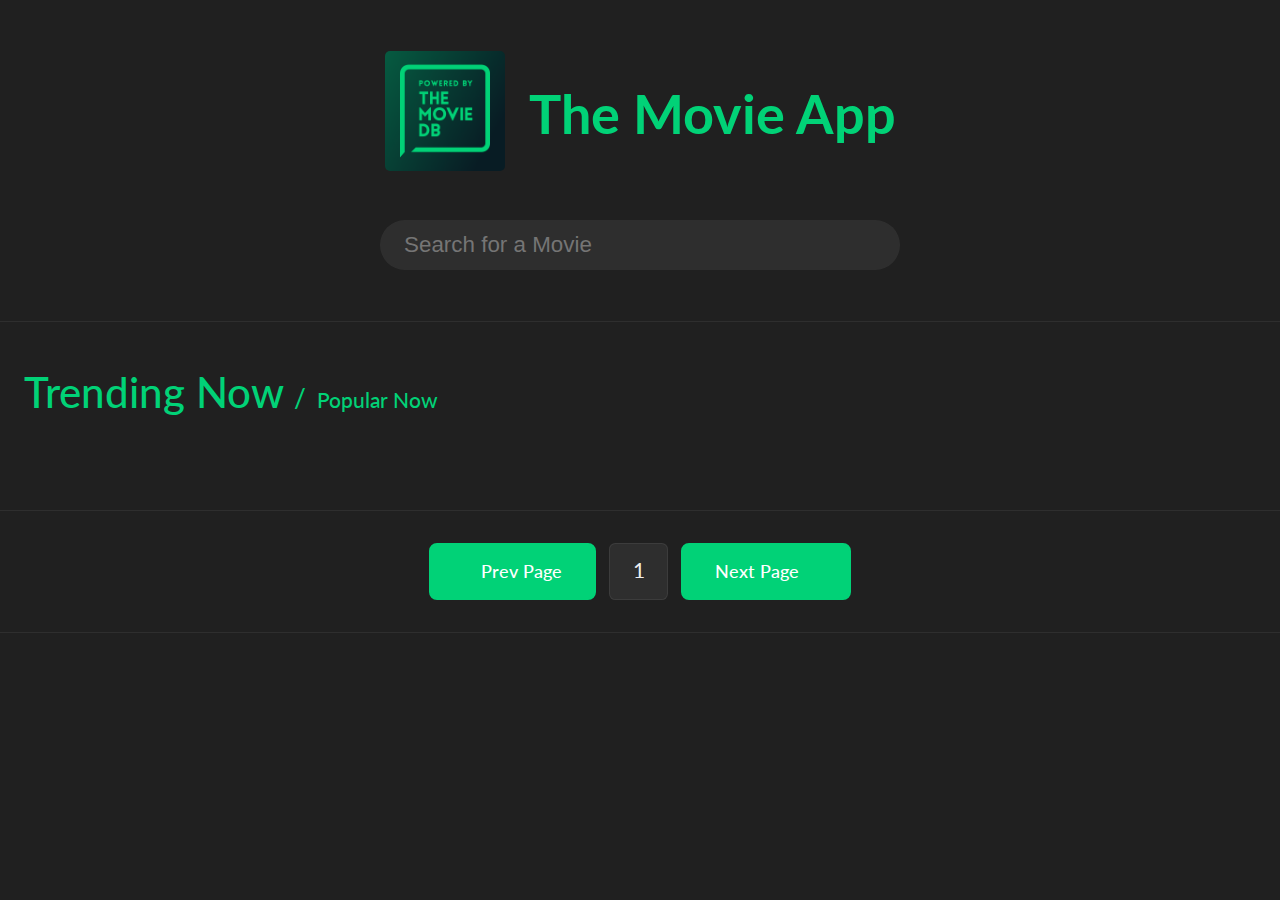
<file: index.html>
<!DOCTYPE html>
<html lang="en">
  <head>
    <meta charset="UTF-8" />
    <meta http-equiv="X-UA-Compatible" content="IE=edge" />
    <meta name="viewport" content="width=device-width, initial-scale=1.0" />
    <link
      rel="stylesheet"
      href="https://cdnjs.cloudflare.com/ajax/libs/font-awesome/6.2.1/css/all.min.css"
      integrity="sha512-MV7K8+y+gLIBoVD59lQIYicR65iaqukzvf/nwasF0nqhPay5w/9lJmVM2hMDcnK1OnMGCdVK+iQrJ7lzPJQd1w=="
      crossorigin="anonymous"
      referrerpolicy="no-referrer"
    />
    <link rel="stylesheet" href="./home/css/styles.css" />
    <title>The Movie App</title>
  </head>
  <body>
    <header>
      <div class="container">
        <div class="logo">
          <a href="./"><img src="./logo.png" /></a>
          <a href="./"><h1>The Movie App</h1></a>
        </div>

        <form>
          <div class="search-input">
            <i class="fas fa-magnifying-glass"></i>
            <input
              type="text"
              name="search"
              id="search"
              placeholder="Search for a Movie"
            />
            <i id="cancel-search" class="fa-solid fa-xmark"></i>
          </div>
        </form>
      </div>
    </header>

    <main>
      <div class="container">
        <h3>
          <span id="movies-list-title">Trending Now</span>
          <span id="or-option">/</span>
          <span id="other-movies-option">Popular Now</span>
        </h3>

        <div class="grid" id="movies-list"></div>
      </div>

      <div class="pagination">
        <button class="btn" id="prev-page">
          <i class="fa-solid fa-arrow-left"></i>&nbsp; Prev Page
        </button>
        <p id="page">1</p>
        <button class="btn" id="next-page">
          Next Page &nbsp;<i class="fa-solid fa-arrow-right"></i>
        </button>
      </div>
    </main>

    <script type="module" src="./home/js/app.js"></script>
  </body>
</html>
</file>
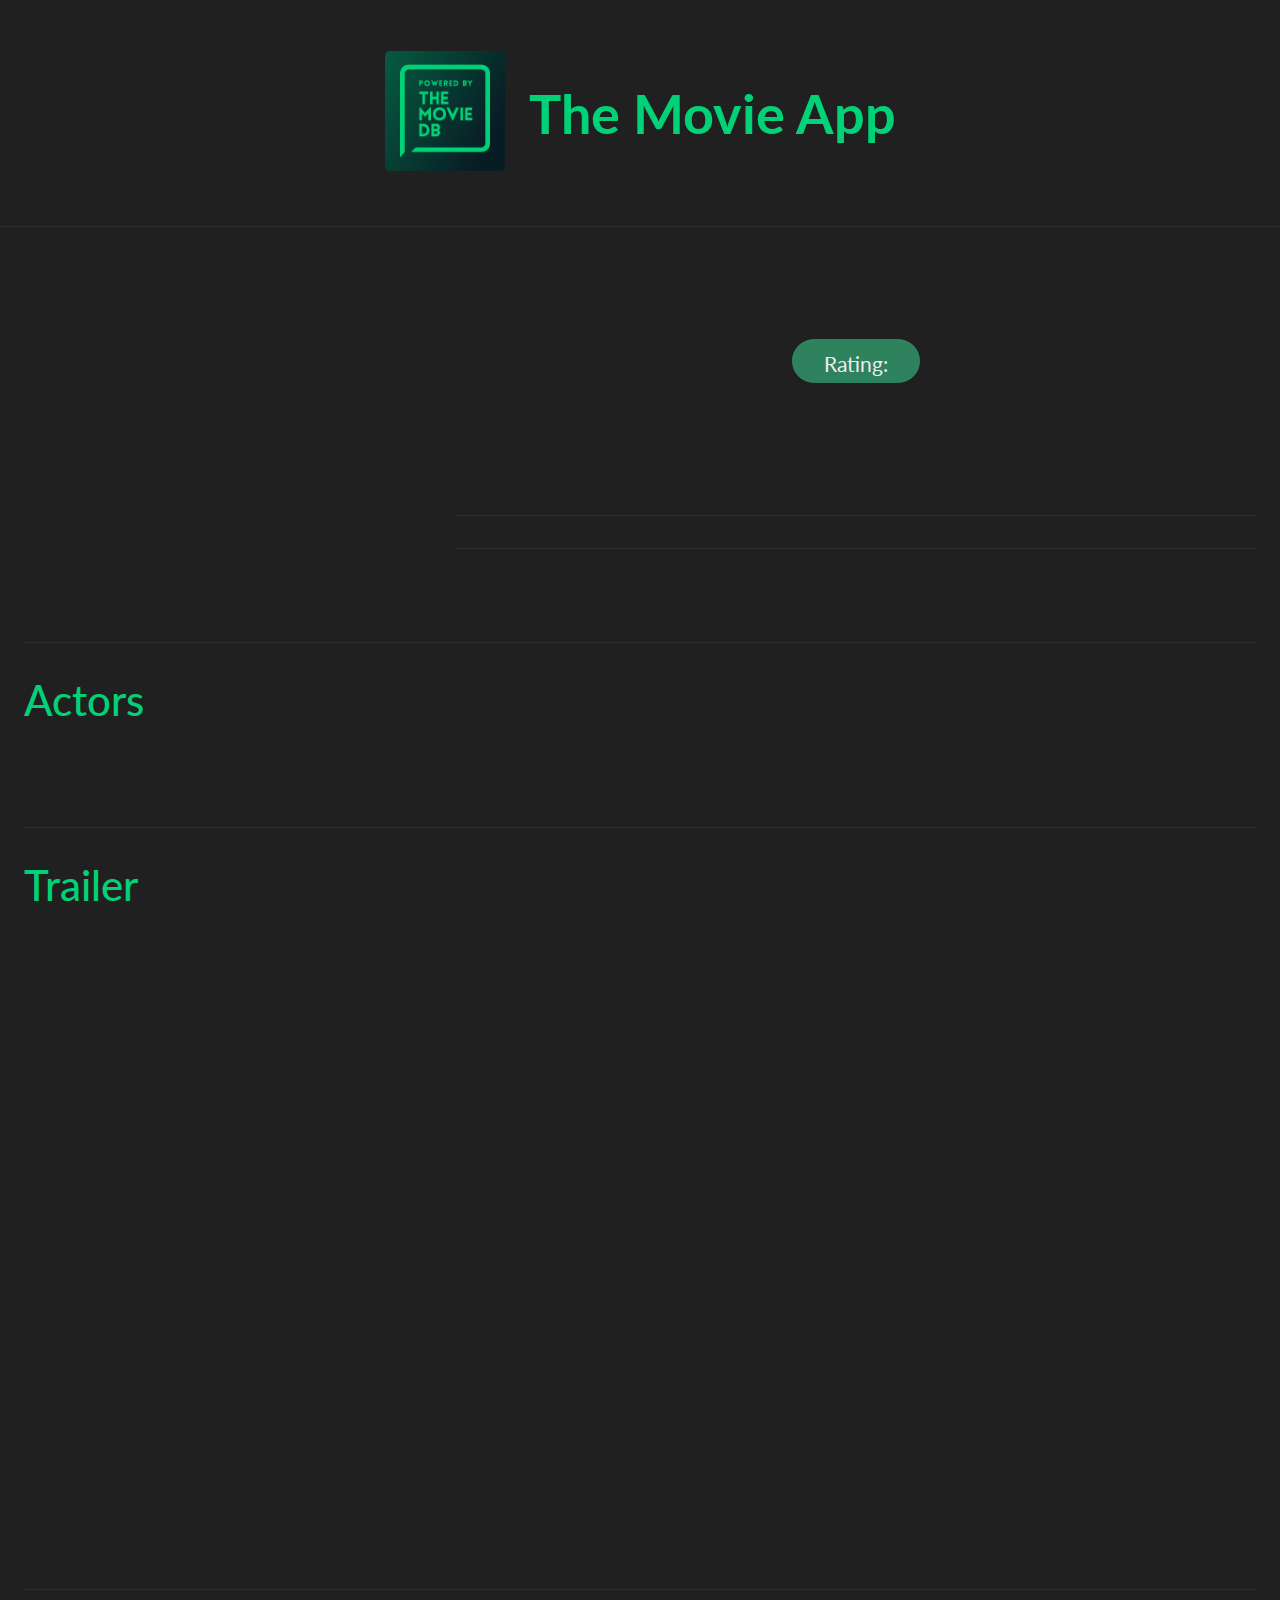
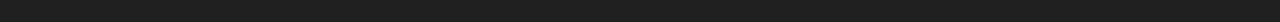
<file: movie/index.html>
<!DOCTYPE html>
<html lang="en">
  <head>
    <meta charset="UTF-8" />
    <meta http-equiv="X-UA-Compatible" content="IE=edge" />
    <meta name="viewport" content="width=device-width, initial-scale=1.0" />
    <link
      rel="stylesheet"
      href="https://cdnjs.cloudflare.com/ajax/libs/font-awesome/6.2.1/css/all.min.css"
      integrity="sha512-MV7K8+y+gLIBoVD59lQIYicR65iaqukzvf/nwasF0nqhPay5w/9lJmVM2hMDcnK1OnMGCdVK+iQrJ7lzPJQd1w=="
      crossorigin="anonymous"
      referrerpolicy="no-referrer"
    />
    <link rel="stylesheet" href="./css/styles.css" />
    <title>Movie</title>
  </head>
  <body>
    <header>
      <div class="container">
        <div class="logo">
          <a href="../"><img src="../logo.png" /></a>
          <a href="../"><h1>The Movie App</h1></a>
        </div>
      </div>
    </header>

    <main>
      <div class="container">
        <div class="hero-section">
          <img id="poster" />

          <div class="hero-content">
            <h1 id="title"></h1>
            <div class="rating-sec">Rating: <span id="rating"></span></div>
            <p id="description"></p>

            <ul id="genres"></ul>

            <div class="other-info">
              <div>
                <i class="fa-solid fa-calendar-days"></i>
                <p id="release-date"></p>
              </div>
              <div>
                <i class="fa-solid fa-clock-rotate-left"></i>
                <p id="duration"></p>
              </div>
              <div>
                <i class="fa-solid fa-money-check-dollar"></i>
                <p id="budget"></p>
              </div>
              <div>
                <i class="fa-solid fa-money-bill-trend-up"></i>
                <p id="revenue"></p>
              </div>
            </div>
          </div>
        </div>

        <div class="actors-section">
          <h3>Actors</h3>

          <div id="actors-grid"></div>
        </div>

        <div class="trailer-section">
          <h3>Trailer</h3>
          <iframe
            id="trailer-iframe"
            width="100%"
            height="622"
            src="https://www.youtube.com/embed/5BZLz21ZS_Y"
            frameborder="0"
            allow="accelerometer; autoplay; clipboard-write; encrypted-media; gyroscope; picture-in-picture"
            allowfullscreen
          ></iframe>
        </div>
      </div>
    </main>

    <script type="module" src="./js/app.js"></script>
  </body>
</html>
</file>
<file: home/css/styles.css>
@import url("https://fonts.googleapis.com/css2?family=Lato:wght@300;400;700&display=swap");
/*  --- BASE ---  */
*,
*::before,
*::after {
  box-sizing: border-box;
  margin: 0;
  padding: 0;
}

html {
  scroll-behavior: smooth;
  background-color: #202020;
}

body {
  font-family: "Lato", sans-serif;
  font-size: clamp(1rem, 5vw, 1.1rem);
  font-weight: 400;
  color: #eee;
}

h1,
h2,
h3 {
  color: #01d277;
  font-family: "Lato", sans-serif;
}

h1 {
  font-size: clamp(1.5rem, 5vw, 3.4rem);
}

h2 {
  font-size: clamp(1.6rem, 5vw, 3rem);
}

h3 {
  font-size: clamp(1.25rem, 5vw, 2.6rem);
  font-weight: 500;
}

h4 {
  font-size: clamp(1rem, 4vw, 1.3rem);
  font-weight: 500;
}

h5 {
  font-size: clamp(1rem, 4vw, 1.2rem);
  font-weight: 400;
}

ul {
  list-style-type: none;
}

a {
  text-decoration: none;
  color: #eee;
  transition: 0.3s;
}
a:hover {
  color: #01d277;
}

img,
video {
  max-width: 100%;
  height: auto;
}

button,
input {
  border: none;
}

button {
  cursor: pointer;
}

input {
  outline: none;
}

/*  --- BUTTONS ---  */
.btn {
  display: inline-block;
  background-color: #01d277;
  color: #fff;
  padding: clamp(0.75rem, 5vw, 1rem) clamp(1.25rem, 5vw, 2rem);
  font-family: "Lato", sans-serif;
  font-size: clamp(1rem, 5vw, 1.1rem);
  font-weight: 500;
  border: 2px solid #01d277;
  border-radius: 0.5rem;
  transition: 0.3s;
}
.btn:hover {
  background-color: rgba(255, 255, 255, 0.9);
  color: #01d277;
}
.btn:disabled {
  cursor: not-allowed;
  opacity: 0.5;
}
.btn-outline {
  background-color: transparent;
  color: #01d277;
  border: 2px solid #01d277;
}
.btn-outline:hover, .btn-outline:focus {
  background-color: #01d277;
  color: #fff;
}
.btn i {
  margin-right: 0.5rem;
}

/*   --- Reuseable CSS Classes ---   */
.container {
  width: 100%;
  height: 100%;
  max-width: 1280px;
  margin: 0 auto;
}
@media (max-width: 1315px) {
  .container {
    padding: 0 1.5rem;
  }
}

main .container {
  border-top: 1px solid rgba(255, 255, 255, 0.066);
  padding-top: 2.8rem;
}
main .container h3 #other-movies-option {
  font-size: clamp(1rem, 4vw, 1.3rem);
  cursor: pointer;
  transition: all 0.3s;
}
main .container h3 #other-movies-option:hover {
  text-decoration: underline;
  color: #6efebf;
}
main .container h3 #or-option {
  font-size: 1.6rem;
}
main .container .grid {
  display: grid;
  grid-template-columns: repeat(auto-fit, minmax(236px, 1fr));
  gap: 1.5rem;
  margin-top: 3rem;
}
@media (max-width: 600px) {
  main .container .grid {
    grid-template-columns: repeat(2, 1fr);
  }
}
main .container .grid .card {
  border-radius: 0.5rem;
  background-color: rgba(255, 255, 255, 0.066);
}
main .container .grid .card img {
  border-radius: 0.5rem;
  z-index: 9;
}
main .container .grid .card-content {
  border-radius: 0.5rem;
  padding: 0.5rem 1.2rem 1.2rem;
  color: #fff;
  position: relative;
}
main .container .grid .card-content_rating {
  width: max-content;
  margin-left: auto;
  margin-top: -1.5rem;
  margin-bottom: 0.5rem;
  color: #fff;
  background-color: #2e835e;
  padding: 0.2rem 0.8rem;
  border-radius: 50rem;
}
main .container .grid .card-content_rating .sub-text {
  font-size: 1rem;
  color: #fff;
  font-style: italic;
  font-weight: 400;
}
main .pagination {
  border-top: 1px solid rgba(255, 255, 255, 0.066);
  border-bottom: 1px solid rgba(255, 255, 255, 0.066);
  margin: 2.8rem 0;
  padding: 2rem;
  text-align: center;
  display: flex;
  justify-content: center;
}
@media (max-width: 488px) {
  main .pagination {
    display: block;
  }
}
main .pagination #page {
  font-size: clamp(1rem, 4vw, 1.3rem);
  background-color: rgba(255, 255, 255, 0.066);
  border: 1px solid rgba(255, 255, 255, 0.066);
  padding: 0.8rem 1.4rem;
  margin: 0 0.8rem;
  border-radius: 0.4rem;
}
@media (max-width: 488px) {
  main .pagination #page {
    margin: 0.8rem auto;
    width: fit-content;
  }
}

header .container {
  display: flex;
  justify-content: center;
  align-items: center;
  flex-direction: column;
  padding: 3.2rem;
}
header .container .logo {
  display: flex;
  justify-content: center;
  align-items: center;
  gap: 1.5rem;
}
@media (max-width: 500px) {
  header .container .logo {
    gap: 1rem;
  }
}
header .container .logo img {
  border-radius: 5px;
  width: 120px;
}
@media (max-width: 500px) {
  header .container .logo img {
    width: 80px;
  }
}
header .container .search-input {
  width: 80vw;
  max-width: 520px;
  height: 50px;
  background: rgba(255, 255, 255, 0.066);
  border-radius: 2rem;
  margin-top: 2.8rem;
  padding: 0.5rem 1rem;
  font-size: clamp(1rem, 5vw, 1.1rem);
  color: #01d277;
}
@media (max-width: 500px) {
  header .container .search-input {
    height: 40px;
  }
}
header .container .search-input input {
  width: 88%;
  height: 100%;
  background: transparent;
  font-size: clamp(1rem, 4vw, 1.4rem);
  color: #fff;
  margin-left: 0.5rem;
}
header .container .search-input #cancel-search {
  cursor: pointer;
  font-size: 1.4rem;
  display: none;
}

body {
  min-height: 100%;
  background: linear-gradient(0deg, #202020 78%, rgba(32, 32, 32, 0.62) 100%), url("https://images.unsplash.com/photo-1574267432553-4b4628081c31") top/100% no-repeat;
}
@media (max-width: 820px) {
  body {
    background: linear-gradient(0deg, #202020 94%, rgba(32, 32, 32, 0.62) 100%), url("https://images.unsplash.com/photo-1574267432553-4b4628081c31") top center/150% no-repeat;
  }
}
</file>
<file: movie/css/styles.css>
@import url("https://fonts.googleapis.com/css2?family=Lato:wght@300;400;700&display=swap");
/*  --- BASE ---  */
*,
*::before,
*::after {
  box-sizing: border-box;
  margin: 0;
  padding: 0;
}

html {
  scroll-behavior: smooth;
  background-color: #202020;
}

body {
  font-family: "Lato", sans-serif;
  font-size: clamp(1rem, 5vw, 1.1rem);
  font-weight: 400;
  color: #eee;
}

h1,
h2,
h3 {
  color: #01d277;
  font-family: "Lato", sans-serif;
}

h1 {
  font-size: clamp(1.5rem, 5vw, 3.4rem);
}

h2 {
  font-size: clamp(1.6rem, 5vw, 3rem);
}

h3 {
  font-size: clamp(1.25rem, 5vw, 2.6rem);
  font-weight: 500;
}

h4 {
  font-size: clamp(1rem, 4vw, 1.3rem);
  font-weight: 500;
}

h5 {
  font-size: clamp(1rem, 4vw, 1.2rem);
  font-weight: 400;
}

ul {
  list-style-type: none;
}

a {
  text-decoration: none;
  color: #eee;
  transition: 0.3s;
}
a:hover {
  color: #01d277;
}

img,
video {
  max-width: 100%;
  height: auto;
}

button,
input {
  border: none;
}

button {
  cursor: pointer;
}

input {
  outline: none;
}

/*  --- BUTTONS ---  */
.btn {
  display: inline-block;
  background-color: #01d277;
  color: #fff;
  padding: clamp(0.75rem, 5vw, 1rem) clamp(1.25rem, 5vw, 2rem);
  font-family: "Lato", sans-serif;
  font-size: clamp(1rem, 5vw, 1.1rem);
  font-weight: 500;
  border: 2px solid #01d277;
  border-radius: 0.5rem;
  transition: 0.3s;
}
.btn:hover {
  background-color: rgba(255, 255, 255, 0.9);
  color: #01d277;
}
.btn:disabled {
  cursor: not-allowed;
  opacity: 0.5;
}
.btn-outline {
  background-color: transparent;
  color: #01d277;
  border: 2px solid #01d277;
}
.btn-outline:hover, .btn-outline:focus {
  background-color: #01d277;
  color: #fff;
}
.btn i {
  margin-right: 0.5rem;
}

/*   --- Reuseable CSS Classes ---   */
.container {
  width: 100%;
  height: 100%;
  max-width: 1280px;
  margin: 0 auto;
}
@media (max-width: 1315px) {
  .container {
    padding: 0 1.5rem;
  }
}

main .container {
  border-top: 1px solid rgba(255, 255, 255, 0.066);
  padding-top: 2.8rem;
}
main .container .hero-section {
  display: grid;
  grid-template-columns: 1fr 2fr;
  gap: 2rem;
  text-align: center;
}
@media (max-width: 500px) {
  main .container .hero-section {
    display: block;
  }
}
main .container .hero-section #poster {
  border-radius: 0.6rem;
}
@media (max-width: 760px) {
  main .container .hero-section #poster {
    width: 45%;
  }
}
main .container .hero-section .hero-content {
  text-align: center;
  padding: 3rem 0;
}
main .container .hero-section .hero-content .rating-sec {
  width: max-content;
  background-color: #2e835e;
  margin: 1.2rem auto;
  padding: 0.3rem 2rem;
  font-size: clamp(1rem, 4vw, 1.3rem);
  border-radius: 40rem;
}
main .container .hero-section .hero-content .rating-sec #rating {
  font-size: clamp(1.3rem, 4vw, 1.8rem);
}
main .container .hero-section .hero-content #description {
  margin: 2rem auto;
  width: 85%;
}
main .container .hero-section .hero-content #genres {
  display: inline-flex;
  gap: 1rem;
  margin: 1rem 0;
  color: #202020;
}
@media (max-width: 500px) {
  main .container .hero-section .hero-content #genres {
    gap: 0.5rem;
  }
}
main .container .hero-section .hero-content #genres li {
  background-color: #01d277;
  padding: 0.3rem 1rem;
  border-radius: 20rem;
}
@media (max-width: 500px) {
  main .container .hero-section .hero-content #genres li {
    padding: 0.1rem 0.5rem;
  }
}
main .container .hero-section .hero-content .other-info {
  width: 100%;
  display: grid;
  grid-template-columns: repeat(4, 1fr);
  justify-items: center;
  gap: 1rem;
  border-top: 1px solid rgba(255, 255, 255, 0.066);
  border-bottom: 1px solid rgba(255, 255, 255, 0.066);
  padding: 1rem 0;
  margin-top: 4rem;
}
@media (max-width: 500px) {
  main .container .hero-section .hero-content .other-info {
    grid-template-columns: repeat(2, 1fr);
  }
}
main .container .hero-section .hero-content .other-info div {
  display: inline-flex;
  gap: 0.5rem;
}
main .container .hero-section .hero-content #back-btn {
  margin-top: 4rem;
  padding: clamp(0.5rem, 5vw, 0.7rem) clamp(0.8rem, 5vw, 1.6rem);
}

header .container {
  display: flex;
  justify-content: center;
  align-items: center;
  flex-direction: column;
  padding: 3.2rem;
}
header .container .logo {
  display: flex;
  justify-content: center;
  align-items: center;
  gap: 1.5rem;
}
header .container .logo img {
  border-radius: 5px;
  width: 120px;
}
@media (max-width: 500px) {
  header .container .logo img {
    width: 75px;
  }
}
header .container .search-input {
  width: 80vw;
  max-width: 520px;
  height: 50px;
  background: rgba(255, 255, 255, 0.066);
  border-radius: 2rem;
  margin-top: 2.8rem;
  padding: 0.5rem 1rem;
  font-size: clamp(1rem, 5vw, 1.1rem);
  color: #01d277;
}
header .container .search-input input {
  width: 90%;
  height: 100%;
  background: transparent;
  font-size: clamp(1rem, 5vw, 1.1rem);
  color: #fff;
  margin-left: 0.5rem;
}

.actors-section {
  border-top: 1px solid rgba(255, 255, 255, 0.066);
  padding: 2rem 0;
  margin-top: 2.8rem;
}
.actors-section #actors-grid {
  display: grid;
  grid-template-columns: repeat(auto-fit, minmax(180px, 1fr));
  gap: 1rem;
  margin: 1.2rem 0;
}
@media (max-width: 830px) {
  .actors-section #actors-grid {
    grid-template-columns: repeat(auto-fit, minmax(120px, 1fr));
  }
}
.actors-section #actors-grid .card {
  background-color: rgba(255, 255, 255, 0.066);
  border-radius: 0.8rem;
}
.actors-section #actors-grid .card img {
  border-radius: 0.8rem;
  width: 100%;
}
.actors-section #actors-grid .card .actor-name {
  margin: 0.6rem 0.8rem 0;
}
@media (max-width: 500px) {
  .actors-section #actors-grid .card .actor-name {
    font-size: 1rem;
  }
}
.actors-section #actors-grid .card .character {
  margin: 0 0.8rem 1rem;
  font-size: 1rem;
  font-weight: 300;
  color: #a2a2a2;
}
@media (max-width: 500px) {
  .actors-section #actors-grid .card .character {
    font-size: 0.8rem;
  }
}

.trailer-section {
  border-top: 1px solid rgba(255, 255, 255, 0.066);
  border-bottom: 1px solid rgba(255, 255, 255, 0.066);
  padding: 2rem 0;
  margin: 2rem 0;
}
.trailer-section h3 {
  margin-bottom: 1.3rem;
}
@media (max-width: 600px) {
  .trailer-section iframe#trailer-iframe {
    height: 260px;
  }
}

body {
  min-height: 100%;
  background: linear-gradient(0deg, #202020 60%, rgba(32, 32, 32, 0.7) 75%), url("https://images.unsplash.com/photo-1574267432553-4b4628081c31") top center/100% no-repeat;
}
@media (max-width: 920px) {
  body {
    background-size: 50%;
  }
}
</file>
